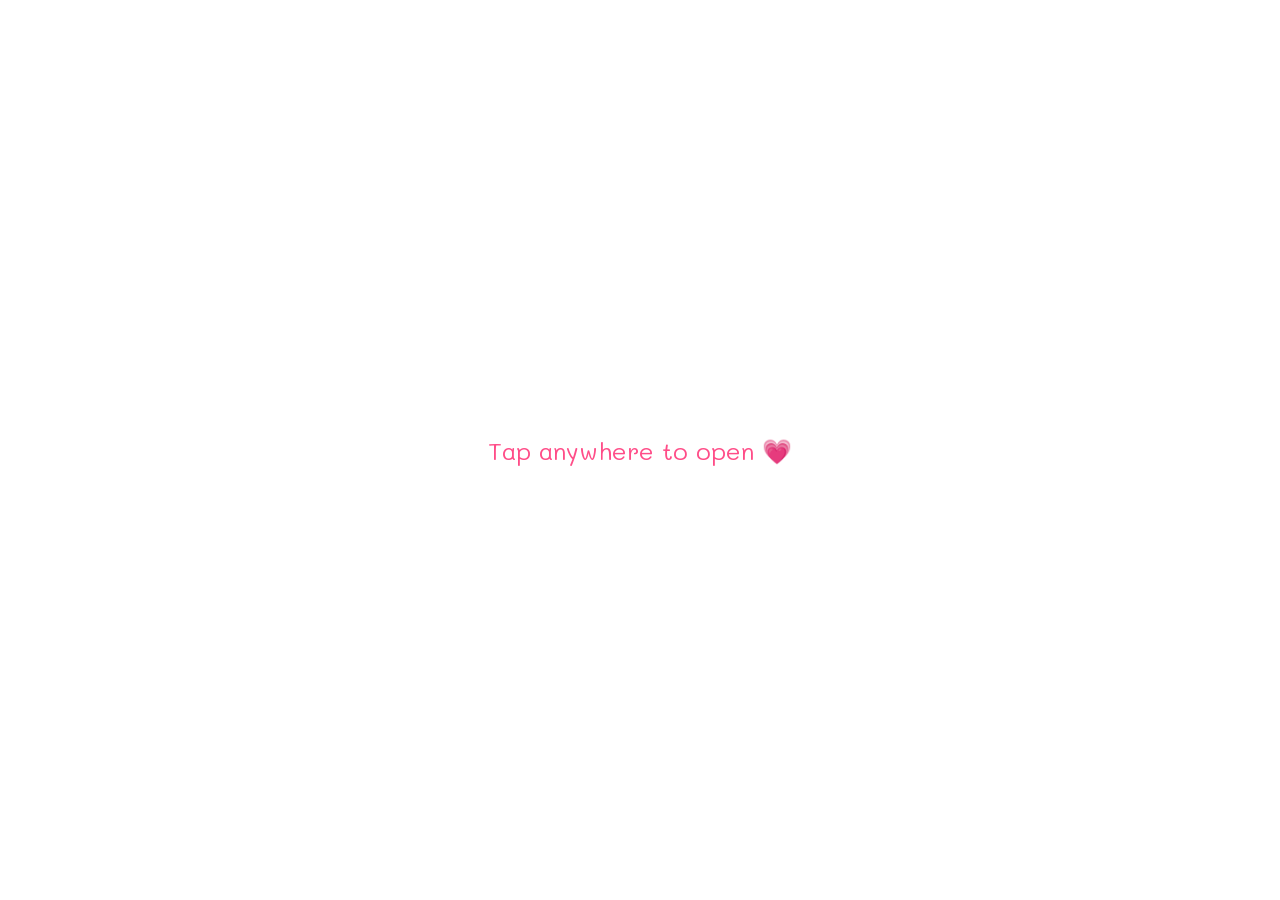
<file: index.html>
<!DOCTYPE html>
<html lang="th">
<head>

<meta charset="UTF-8">
<meta name="viewport" content="width=device-width, initial-scale=1.0">

<title>Surprise 💖</title>

<link href="https://fonts.googleapis.com/css2?family=Mali:wght@300;400;500&display=swap" rel="stylesheet">
<link rel="stylesheet" href="style.css">

</head>

<body>

<div id="heartContainer"></div>

<div id="startScreen">
    <p>Tap anywhere to open 💗</p>
</div>

<!-- หน้าใส่รหัส -->
<div class="container" id="login">

<h1>🔒 หน้าลับ</h1>

<p class="hint"> คำใบ้: วันครบรอบ - ปีคศนะ 💌</p>

<div class="pin-container">
  <input class="pin" type="text" inputmode="numeric" pattern="[0-9]*" maxlength="1">
  <input class="pin" type="text" inputmode="numeric" pattern="[0-9]*" maxlength="1">
  <input class="pin" type="text" inputmode="numeric" pattern="[0-9]*" maxlength="1">
  <input class="pin" type="text" inputmode="numeric" pattern="[0-9]*" maxlength="1">
  <input class="pin" type="text" inputmode="numeric" pattern="[0-9]*" maxlength="1">
  <input class="pin" type="text" inputmode="numeric" pattern="[0-9]*" maxlength="1">
  <input class="pin" type="text" inputmode="numeric" pattern="[0-9]*" maxlength="1">
  <input class="pin" type="text" inputmode="numeric" pattern="[0-9]*" maxlength="1">
</div>

<button onclick="checkPassword()">เข้าสู่หน้าลับ</button>

<p id="error">รหัสไม่ถูก ลองอีกครั้งนะ 💔</p>

</div>

<!-- หน้าเซอร์ไพรส์ -->
<div class="container" id="secretPage" style="display:none;">

  <div id="mainCounter" style="margin-bottom:30px;font-size:20px; color:#ff4d88;"></div>

  <!-- TAB -->
  <div id="tabBar" style="display:flex; gap:10px; justify-content:center;">
    <button onclick="switchTab('1-month-ani')"> 1-Month Anniversary 🤍</button>
    <button onclick="switchTab('when-sad')"> กำลังใจมาส่งแย้ว 🥺🫶 <span style="color:red;">●</span></button>
  </div>

  <!-- CONTENT LOAD HERE -->
  <div id="contentArea"></div>

</div>

<script>

/* start screen */
document.getElementById("startScreen").onclick = () => {
  document.getElementById("startScreen").style.display = "none"
}

/* PIN */
const pins = document.querySelectorAll(".pin")
const correctPassword = "14022026"

pins.forEach((pin, index) => {

  pin.addEventListener("input", (e) => {

    const value = e.target.value

    if(!/^[0-9]$/.test(value)){
      e.target.value = ""
      return
    }

    e.target.value = "♡"
    e.target.dataset.value = value

    if(index < pins.length - 1){
      pins[index+1].focus()
    }

    checkPassword()
  })

  pin.addEventListener("keydown", (e) => {
    if(e.key === "Backspace"){
      if(pin.value === "" && index > 0){
        pins[index-1].focus()
        pins[index-1].value = ""
        delete pins[index-1].dataset.value
      }else{
        pin.value = ""
        delete pin.dataset.value
      }
    }
  })
})

function getPassword(){
  let pass = ""
  pins.forEach(pin=>{
    pass += pin.dataset.value || ""
  })
  return pass
}

function checkPassword(){
  const password = getPassword()
  if(password.length !== pins.length) return

  if(password === correctPassword){
    unlockEffect()
    setTimeout(()=>{
      document.getElementById("login").style.display="none"
      document.getElementById("secretPage").style.display="block"
    },600)
  }else{
    document.querySelector(".pin-container").classList.add("shake")
    setTimeout(()=>{
      document.querySelector(".pin-container").classList.remove("shake")
    },400)

    pins.forEach(pin=>{
      pin.value = ""
      delete pin.dataset.value
    })

    pins[0].focus()
  }
}

/* TAB LOAD */
function switchTab(tab){

  let file = ""

  if(tab === "1-month-ani"){
    file = "1-month-ani.html"
  }else if(tab === "when-sad"){
    file = "when-sad.html"
  }

  document.getElementById("mainCounter").style.display = "none"
  document.getElementById("tabBar").style.display = "none"

  fetch(file)
    .then(res => res.text())
    .then(data => {
      document.getElementById("contentArea").innerHTML = data
    })
}

/* Go back */
function goBack(){
  document.getElementById("contentArea").innerHTML = ""

  document.getElementById("mainCounter").style.display = "block"
  document.getElementById("tabBar").style.display = "flex"
}

/* heart effect */
function unlockEffect(){
  for(let i=0;i<20;i++){
    const heart=document.createElement("div")
    heart.innerHTML="💗"
    heart.style.position="fixed"
    heart.style.left=(40+Math.random()*20)+"vw"
    heart.style.bottom="50vh"
    heart.style.fontSize=(20+Math.random()*30)+"px"
    heart.style.animation="floatUp 3s linear"
    document.body.appendChild(heart)
    setTimeout(()=>heart.remove(),3000)
  }
}

/* background hearts */
function createHeart(){
  const heart=document.createElement("div")
  heart.className="heart"
  heart.innerHTML="🩷"
  heart.style.left=Math.random()*100+"vw"
  heart.style.fontSize=(15+Math.random()*25)+"px"
  document.getElementById("heartContainer").appendChild(heart)
  setTimeout(()=>heart.remove(),6000)
}
setInterval(createHeart,400)

/* Time counter */
const startDate = new Date("2026-02-14T00:00:00")

function updateCounter(){
  const now = new Date()
  const diff = now - startDate

  const seconds = Math.floor(diff / 1000)
  const minutes = Math.floor(seconds / 60)
  const hours = Math.floor(minutes / 60)
  const days = Math.floor(hours / 24)

  const remainHours = hours % 24
  const remainMinutes = minutes % 60
  const remainSeconds = seconds % 60

  document.getElementById("mainCounter").innerHTML =
    "ตั้งแต่วันที่เรามีกัน 🥺💞 <br><br>" +
    days + " วัน " +
    remainHours + " ชั่วโมง " +
    remainMinutes + " นาที " +
    remainSeconds + " วินาที 💖"
}

setInterval(updateCounter, 1000)
updateCounter()


let frame = 0
let interval

const messages = [
  "โอ๋ๆนะคนเก่ง ไม่เป็นไรน้า คะแนนมันไม่ได้บอกว่าเธอเก่งแค่ไหน เค้าภูมิใจในตัวเธอมากนะคะ (อย่าเถียงเค้า ก็เค้าภูมิใจในตัวเธออ่ะ)<span class='no-break'>&nbsp;🤍</span>",
  "ถึงอาจารย์จะไม่ใจดีกับเธอก็ไม่เป็นไรค่ะ เดี๋ยวเค้าไปตีอาจารย์ให้นะคะ ข้อหาที่มาแกล้งแฟนเค้า<span class='no-break'>&nbsp;😤</span>",
  "คะแนนอาจจะไม่ดี แต่แฟนเธอนี่ดีมากนะ (หมายถึงเค้าเอง<span class='no-break'>&nbsp;😏)</span>",
  "วันนี้เหนื่อยก็พักก่อนนะ แล้วค่อยไปต่อ เค้าจะอยู่ข้างๆเธอตลอดเลยนะคะ<span class='no-break'>&nbsp;🥺</span>",
  "ต่อให้เธอผิดหวังกับตัวเอง เค้าก็ยังภูมิใจในตัวเธออยู่ดีนะคะ ไม่เกี่ยวว่่าคะแนนจะมากจะน้อยเลย เพราะเธอเก่งที่สุดในสายตาเค้าตลอด<span class='no-break'>&nbsp;🫶🏻</span>",
  "เธออาจจะมองว่ามันยังไม่ดีพอ แต่สำหรับเค้า เธอทำได้ดีมากแล้วนะคะ อย่าลืมให้เครดิตตัวเองด้วยนะคะ ไม่งั้นเค้าจะตีจริงๆด้วย<span class='no-break'>&nbsp;🫂</span>",
  "ถ้าวันนี้มันทำให้เธอเสียความมั่นใจ เค้าอยากขอให้เธอค่อยๆกลับมาเชื่อในตัวเองอีกครั้งนะคะ เพราะเธอเก่งมากจริงๆ<span class='no-break'>&nbsp;🤍</span>"
]

const images = [
  "when-sad-img/กลจ1.jpg",
  "when-sad-img/กลจ2.jpg",
  "when-sad-img/กลจ3.jpg",
  "when-sad-img/กลจ4.jpg",
  "when-sad-img/กลจ5.jpg",
  "when-sad-img/กลจ6.jpg",
  "when-sad-img/กลจ7.jpg"
]

// 🎡 เริ่มหมุน
function startSpin(){
  clearInterval(interval)
  isSpinning = true

  interval = setInterval(()=>{
    frame = Math.floor(Math.random() * images.length)
    const img = document.getElementById("myImg")
    if(img) img.src = images[frame]
  }, 120)
}

function stopAndSend(){

  const btn = document.getElementById("btn")
  const hint = document.getElementById("retryHint")

  if(isSpinning){

    // ⛔ หยุด
    clearInterval(interval)
    isSpinning = false

    const chatBox = document.getElementById("chatBox")
    if(!chatBox) return

    const bubble = document.createElement("div")
    bubble.className = "chat-bubble"
    bubble.innerHTML = messages[frame]

    chatBox.appendChild(bubble)

    if(typeof createHeart === "function"){
      createHeart()
      createHeart()
    }

    // 👇 แสดง hint
    hint.style.display = "block"

    btn.innerText = "กดสุ่มใหม่ 🔄"

  }else{

  // ▶️ เริ่มใหม่
  startSpin()

  // 👇 เคลียร์ข้อความ
  const chatBox = document.getElementById("chatBox")
  chatBox.style.opacity = "0"

  setTimeout(()=>{
    chatBox.innerHTML = ""
    chatBox.style.opacity = "1"
  }, 200)

  // ซ่อน hint
  hint.style.display = "none"

  btn.innerText = "กดหยุดรับกำลังใจ 🎯"
}
}

// 🚀 เริ่มทันทีตอนโหลด fragment
setTimeout(startSpin, 50)


</script>

</body>
</html>
</file>
<file: style.css>
*{
    margin:0;
    padding:0;
    box-sizing:border-box;
    font-family:'Mali', cursive;
}

#startScreen{
    position:fixed;
    top:0;
    left:0;
    width:100%;
    height:100%;
    background:white;
    display:flex;
    justify-content:center;
    align-items:center;
    font-size:24px;
    color:#ff4d88;
    z-index:999;
    cursor:pointer;
}

body{
    min-height:100vh;
    display:flex;
    justify-content:center;
    align-items:center;
    padding:60px 0;
    background: linear-gradient(-45deg,#ffd6e7,#fff1f6,#e0f7ff,#ffe6f2);
    background-size:400% 400%;
    animation: gradientBG 10s ease infinite;
    text-align:center;
    overflow-x:hidden;
}

@keyframes gradientBG{
    0%{background-position:0% 50%;}
    50%{background-position:100% 50%;}
    100%{background-position:0% 50%;}
}

.container{
    background:white;
    padding:50px;
    border-radius:20px;
    box-shadow:0 10px 30px rgba(0,0,0,0.15);
    width:90%;
    max-width:700px;
    margin:40px auto;
}

h1{
    color:#ff4d88;
    margin-bottom:10px;
}

.hint{
    font-size:14px;
    color:#888;
    margin-bottom:20px;
}

input{
    width:100%;
    padding:12px;
    border-radius:10px;
    border:1px solid #ddd;
    margin-bottom:15px;
    font-size:16px;
}

button{
    width:100%;
    padding:12px;
    border:none;
    border-radius:25px;
    background:#ff4d88;
    color:white;
    font-size:16px;
    cursor:pointer;
    border: 2px solid white;
    box-shadow: 0 4px 10px rgba(0,0,0,0.15);
}

button:hover{
    background:#ff2f73;
}

.back-circle{
  position: fixed;
  top: 20px;
  left: 20px;

  width: 55px;
  height: 55px;

  border-radius: 50%;
  border: none;

  background: #ff4d88;
  color: white;

  font-size: 22px; /* 👈 สำคัญ */
  font-weight: bold;

  display: flex;
  align-items: center;
  justify-content: center;

  cursor: pointer;

  box-shadow: 0 6px 15px rgba(0,0,0,0.2);
  transition: 0.2s;

  z-index: 999;
}

.back-circle:hover{
  transform: scale(1.1);
  background: #ff2f73;
}

#error{
    color:red;
    margin-top:10px;
    display:none;
}

#secretPage{
    display:none;
}

.gallery img{
    width:100%;
    border-radius:12px;
    margin-top:15px;
    box-shadow:0 8px 20px rgba(0,0,0,0.15);
    margin-bottom: 15px;
}

.title{
    display:flex;
    justify-content:center;
    align-items:center;
    gap:6px;
    text-align:center;
}

.title-heart{
    font-size:0.7em;
}

.message{
    margin-top:20px;
    line-height:1.9;
    font-size:18px;
}

.message h3{
    color:#ff4d88;
    margin-bottom:15px;
    font-size:22px;
}

.divider{
    display:flex;
    align-items:center;
    justify-content:center;
    gap:12px;
    margin:20px 0;
}

.line{
    width:120px;
    height:2px;
    background:#333;
    border-radius:2px;
}

.counter{
    margin-top:15px;
    font-size:20px;
    color:#ff4d88;
    line-height:1.6;
}

#chatBox{
  transition: 0.2s;
}

.chat-bubble{
  background:#ffe4ec;
  color:#333;

  padding:14px 18px;              /* ⬅️ เพิ่ม breathing space */
  border-radius:16px;

  margin:10px auto;
  max-width:280px;               /* ⬅️ กว้างขึ้นนิดนึง */

  font-size:15px;
  line-height:1.7;               /* ⬅️ สำคัญมาก */
  letter-spacing:0.2px;          /* ⬅️ กันตัวอักษรติด */

  text-align:left;               /* ⬅️ อ่านง่ายขึ้นเยอะ */

  animation:fadeIn 0.3s ease;
  box-shadow: 0 4px 12px rgba(0,0,0,0.08);
}

.no-break{
  white-space: nowrap;
  display: inline-block; /* 👈 กันแตกแน่นขึ้น */
}

#myImg{
  width:200px;
  height:200px;        /* ⬅️ สำคัญ */
  object-fit:cover;    /* ⬅️ ครอปให้พอดี */
  border-radius:20px;
}

@keyframes fadeIn{
  from{opacity:0; transform:translateY(10px);}
  to{opacity:1; transform:translateY(0);}
}

/* layer หัวใจด้านหลัง */

#heartContainer{
    position:fixed;
    top:0;
    left:0;
    width:100%;
    height:100%;
    pointer-events:none;
    z-index:-1;
}

.heart{
    position:absolute;
    bottom:-20px;
    animation:floatUp 6s linear infinite;
}

@keyframes floatUp{
    from{
        transform:translateY(0);
        opacity:1;
    }
    to{
        transform:translateY(-100vh);
        opacity:0;
    }
}

.pin-container{
    display:flex;
    justify-content:center;
    gap:12px;
    margin-bottom:20px;
}

.pin{
    width:55px;
    height:60px;
    border-radius:16px;
    border:2px solid #ddd;
    font-size:24px;
    text-align:center;
    transition:0.2s;
}

.pin:focus{
    outline:none;
    border-color:#ff4d88;
    box-shadow:0 0 10px rgba(255,77,136,0.3);
}

/* shake animation */

.shake{
    animation:shake 0.4s;
}

@keyframes shake{
    0%{transform:translateX(0);}
    25%{transform:translateX(-5px);}
    50%{transform:translateX(5px);}
    75%{transform:translateX(-5px);}
    100%{transform:translateX(0);}
}

/* Responsive สำหรับมือถือ */

@media (max-width: 480px){

    body{
        padding:30px 10px;
    }

    .container{
        max-width:100%;
        padding:25px;
    }

    h1{
        font-size:clamp(16px, 5vw, 26px);
        line-height:1.4;
        white-space:nowrap;
    }

    .hint{
        font-size:12px;
    }

    .pin{
        width:30px;
        height:38px;
        font-size: 6.6px;
        border-radius:10px;
    }

    .pin-container{
        display:flex;
        justify-content:center;
        gap:6px;
        margin-bottom:20px;
    }

    input{
        font-size:9px;
        padding:10px;
        border-radius:8px;
    }

    button{
        font-size:14px;
        padding:10px;
    }

    .title{
        display:flex;
        justify-content:center;
        align-items:center;
        gap:6px;
        white-space:nowrap;
    }

    /* ข้อความหลัก */

    .message{
        font-size:clamp(12px, 1vw, 15px);;
        line-height:1.9;
        text-wrap:balance;
        max-width:300px;
        margin:0 auto;
    }

    .message h3{
        font-size:17px;
    }

    .line{
        width:70px;
    }

    /* ตัวนับเวลา */

    .counter{
        font-size:16px;
        line-height:1.5;
    }

    /* รูปภาพ */

    .gallery img{
        margin-top:12px;
    }

    /* ปุ่ม */

    button{
        font-size:14px;
        padding:11px;
        border-radius:22px;
    }
}
</file>
